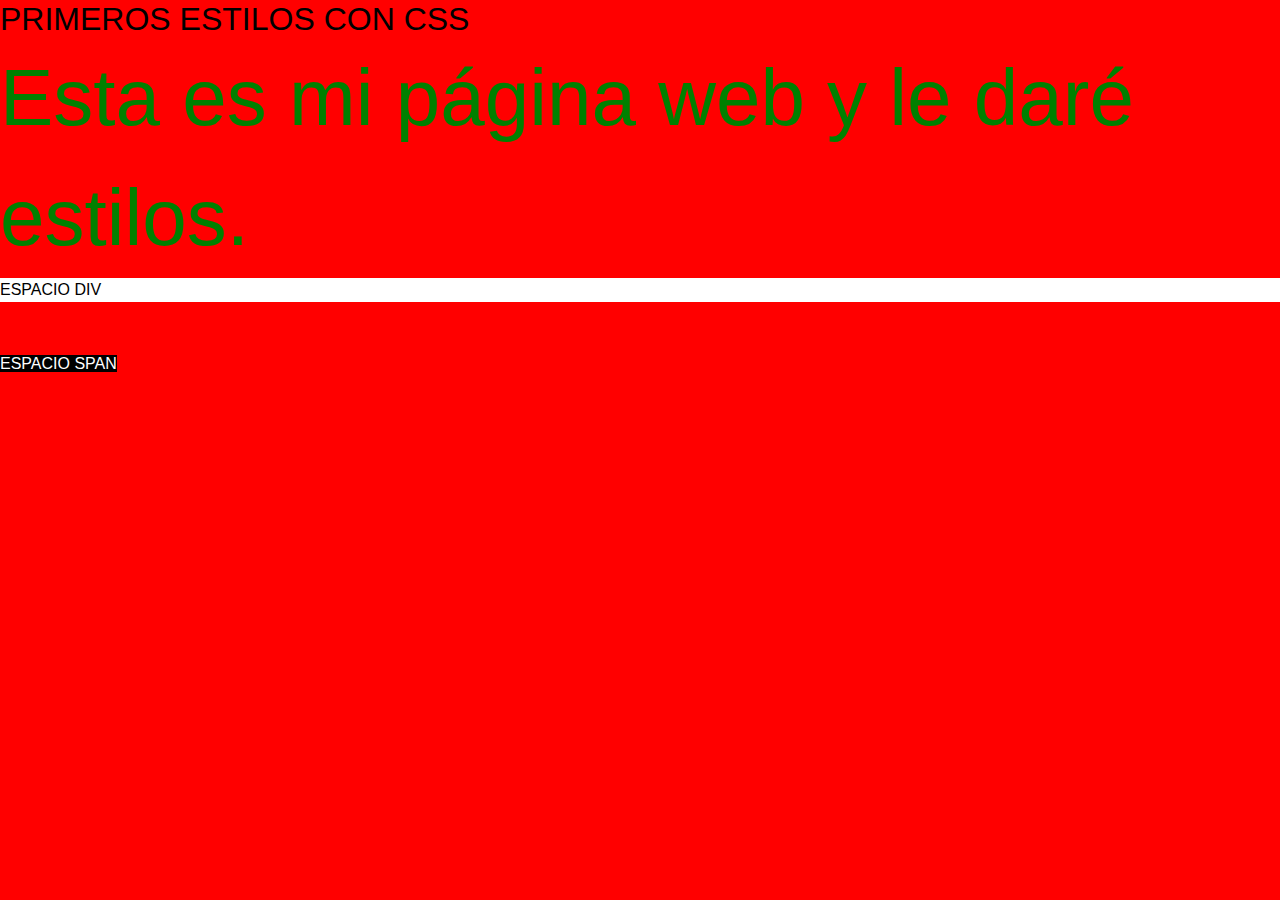
<file: C4 CSS/index.html>
<!DOCTYPE html>
<html lang="es">
<head>
<title>Mi página web</title>
<link rel="stylesheet" href="reset.css">
<link rel="stylesheet" type="text/css" href="./estilos.css" />

</head>
<body class="fondo">
<h1>PRIMEROS ESTILOS CON CSS</h1>
<p class="miTexto">Esta es mi página web y le daré estilos.</p>
<div>ESPACIO DIV</div>
<hr>
<span>ESPACIO SPAN</span>
</body>
    </html>
</file>
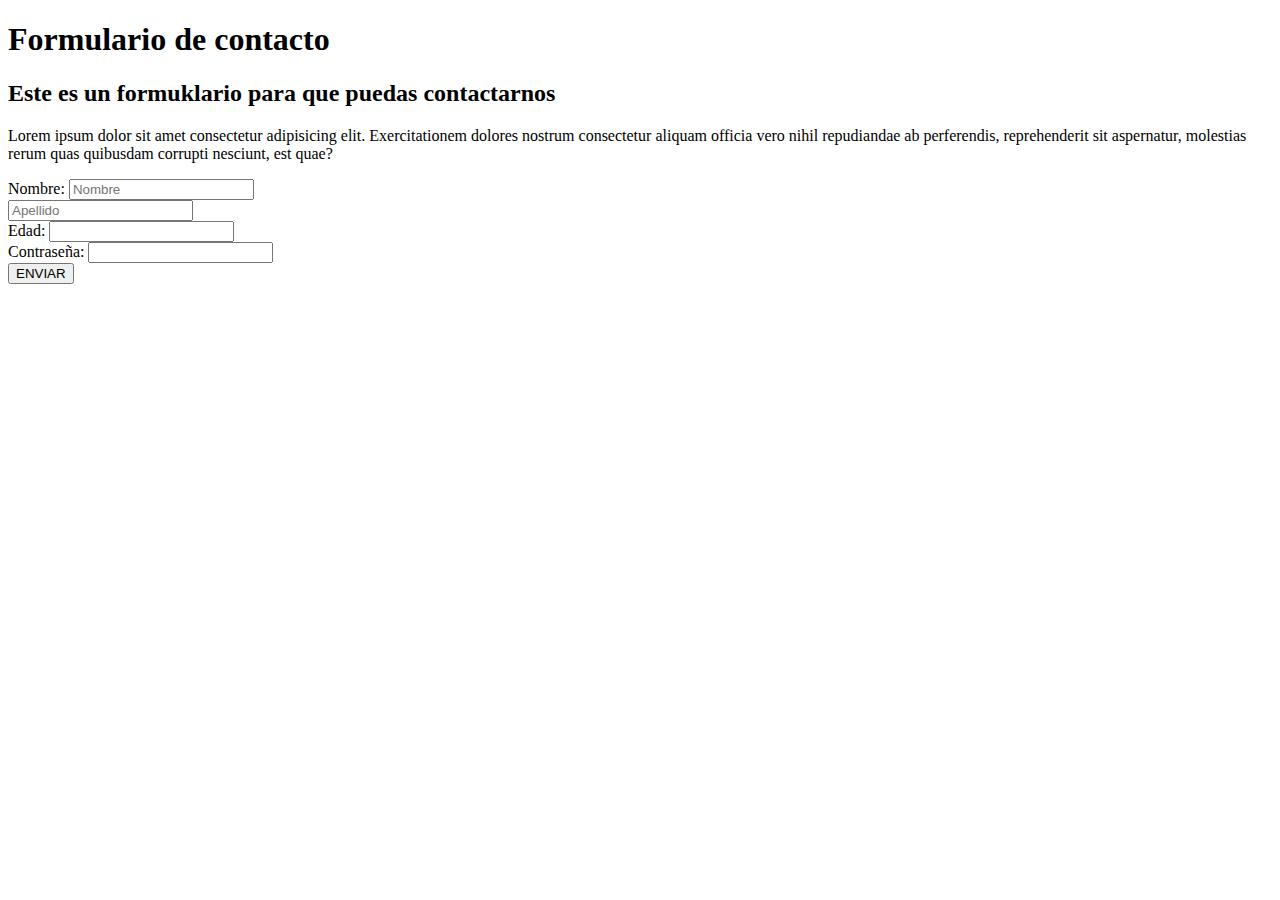
<file: C3 HTML/contacto.html>
<!DOCTYPE html>
<html lang="es">
<head>
    <meta charset="UTF-8">
    <meta name="viewport" content="width=device-width, initial-scale=1.0">
    <title>Document</title>
</head>
<body>
    <header>
        <h1>Formulario de contacto</h1>
    </header>
    <main>
        <div>
            <h2>Este es un formuklario para que puedas contactarnos</h2>
            <p>Lorem ipsum dolor sit amet consectetur adipisicing elit. Exercitationem dolores nostrum consectetur aliquam officia vero nihil repudiandae ab perferendis, reprehenderit sit aspernatur, molestias rerum quas quibusdam corrupti nesciunt, est quae?</p>
        </div>
    <!--Etiqueta de formularios-->
        <form action="">
            <div>
        <!--Etiqueta para indicar al usuario qué dato ingresar--> 
                <label for="nombre">Nombre: </label>
            <!--Etiqueta para entrada de datos-->            
                <input type="text" name="nombre" placeholder="Nombre"> 
            </div>
        
            <div>
            <!--atributo placeholder-->   
                <input type="text" name="apellido" placeholder="Apellido">
            </div>

            <div>
                <label for="edad">Edad: </label>
                <input type="number" name="edad">
            </div>
    
            <div>
                <label for="contraseña">Contraseña: </label>
                <input type="password" name="contraseña">
            </div>

            <button>ENVIAR</button>
        </form>
    </main>
</body>
</html>
</file>
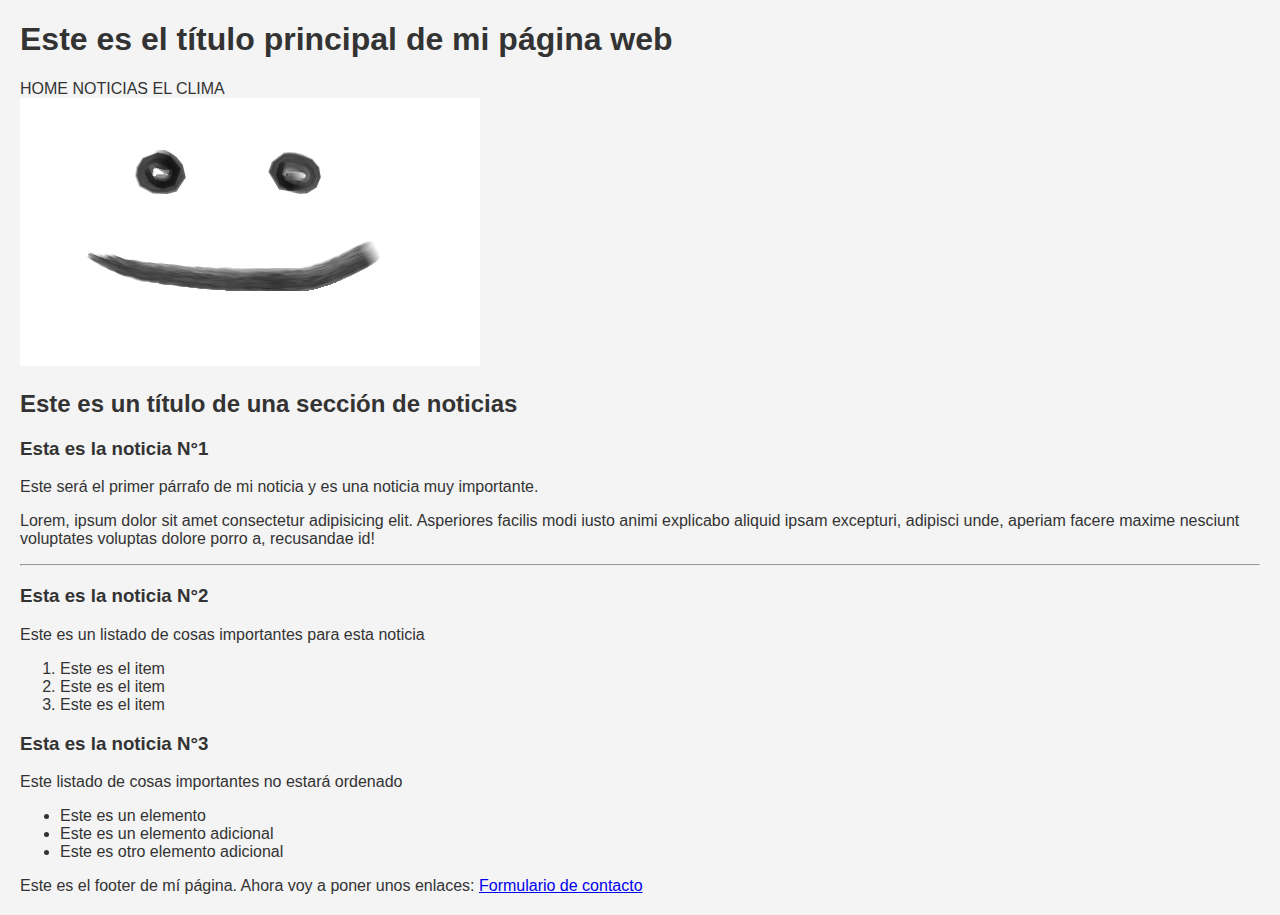
<file: C3 HTML/practica.html>
<!DOCTYPE html>
<html lang="en">
<head>
    <meta charset="UTF-8">
    <meta name="viewport" content="width=device-width, initial-scale=1.0">
    <link rel="stylesheet" type="text/css" href="styles.css">
    <title>Mi primer html</title>
</head>
<body>
<!--Contenido de encabezado-->
    <header>
    <h1>Este es el título principal de mi página web</h1>

    <span>HOME</span>
    <span>NOTICIAS</span>
    <span>EL CLIMA</span>
    </header>
<!--Contenido principal/central, el cuerpo-->
    <main>
    <!--Permite establecer secciones-->
        <section>
         <!--Agrega imagen-->
            <img src="dirección.png" alt="descripción">
               <h2>Este es un título de una sección de noticias</h2>        
        <!--Permite encerrar cada parte del contenido por separado-->
            <article>
                <h3>Esta es la noticia N°1</h3>
            <!--Permite agrupar contenido en cajitas para darle diseño-->
                <div>
                    <p>Este será el primer párrafo de mi noticia y es una noticia muy importante.</p>
                    <p>Lorem, ipsum dolor sit amet consectetur adipisicing elit. Asperiores facilis modi iusto animi explicabo aliquid ipsam excepturi, adipisci unde, aperiam facere maxime nesciunt voluptates voluptas dolore porro a, recusandae id!</p>    
                </div>            
            </article>
        <!--Salto de línea-->    
            <hr />
            
            <article>
                <h3>Esta es la noticia N°2</h3>
                <p>Este es un listado de cosas importantes para esta noticia</p>
            <!--Lista ordenada-->
                <ol>
                <!--Indica cada elemento-->
                    <li>Este es el item</li>
                    <li>Este es el item</li>
                    <li>Este es el item</li>
                </ol>
            </article>

            <article>
                <h3>Esta es la noticia N°3</h3>
                <p>Este listado de cosas importantes no estará ordenado</p>
            <!--Lista desordenada-->
                <ul>
                    <li>Este es un elemento</li>
                    <li>Este es un elemento adicional</li>
                    <li>Este es otro elemento adicional</li>
                </ul>           
            </article>
        </section> 
    </main>
<!-- Pie de página-->
    <footer>
        Este es el footer de mí página. Ahora voy a poner unos enlaces:
    <!--Hipervinculo-->
        <a href="contacto.html">Formulario de contacto</a>
    </footer>
</body>
</html>
<!--Atributos: van dentro de la etiqueta, les da formato o indican su función/descripción-->
</file>
<file: C4 CSS/estilos.css>
.fondo {
    background-color: red;
}

.miTexto {
    font-size: 80px;
    color: green;
}

div {
    background-color: white;
}

span {
    background-color: black;
    color: white;
}

hr{
    height: 50px;
    border: none;
}
</file>
<file: C3 HTML/styles.css>
body {
    font-family: 'Arial', sans-serif;
    background-color: #f4f4f4;
    color: #333;
    margin: 20px;
  }
</file>
